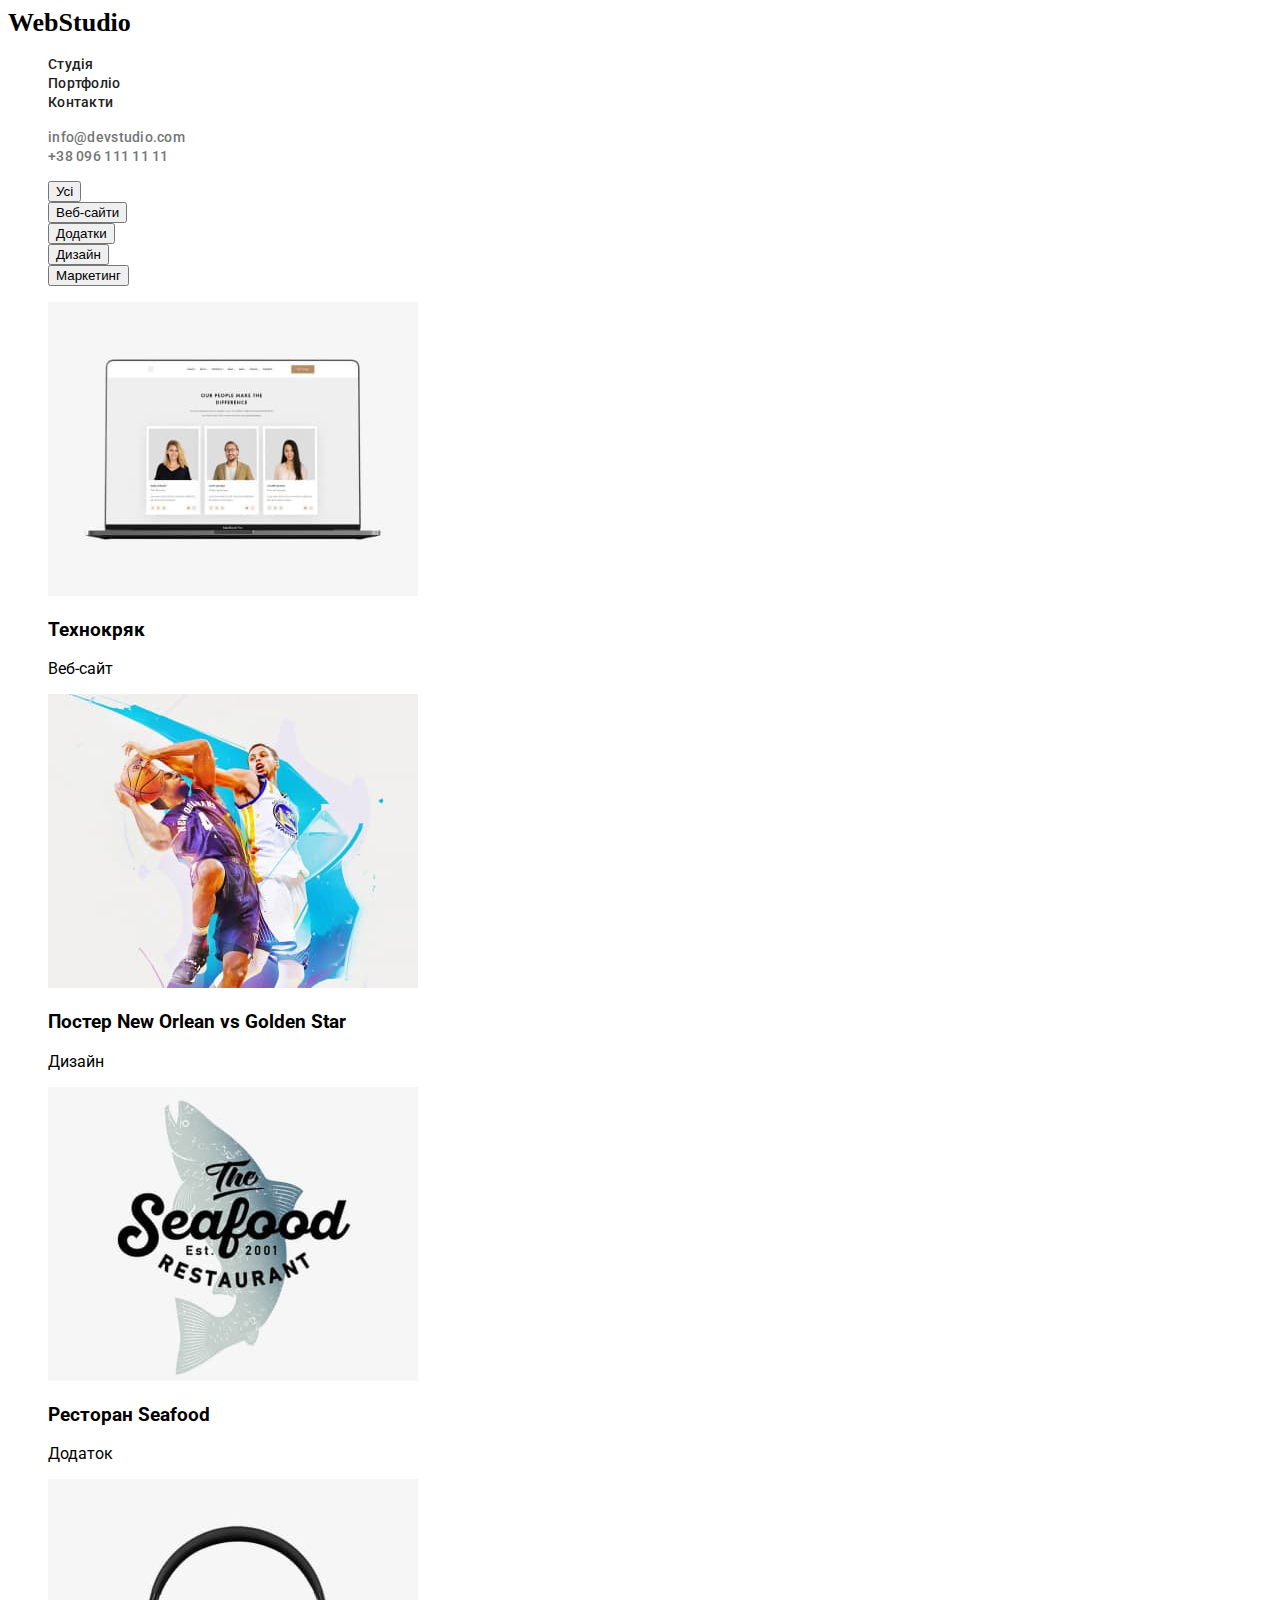
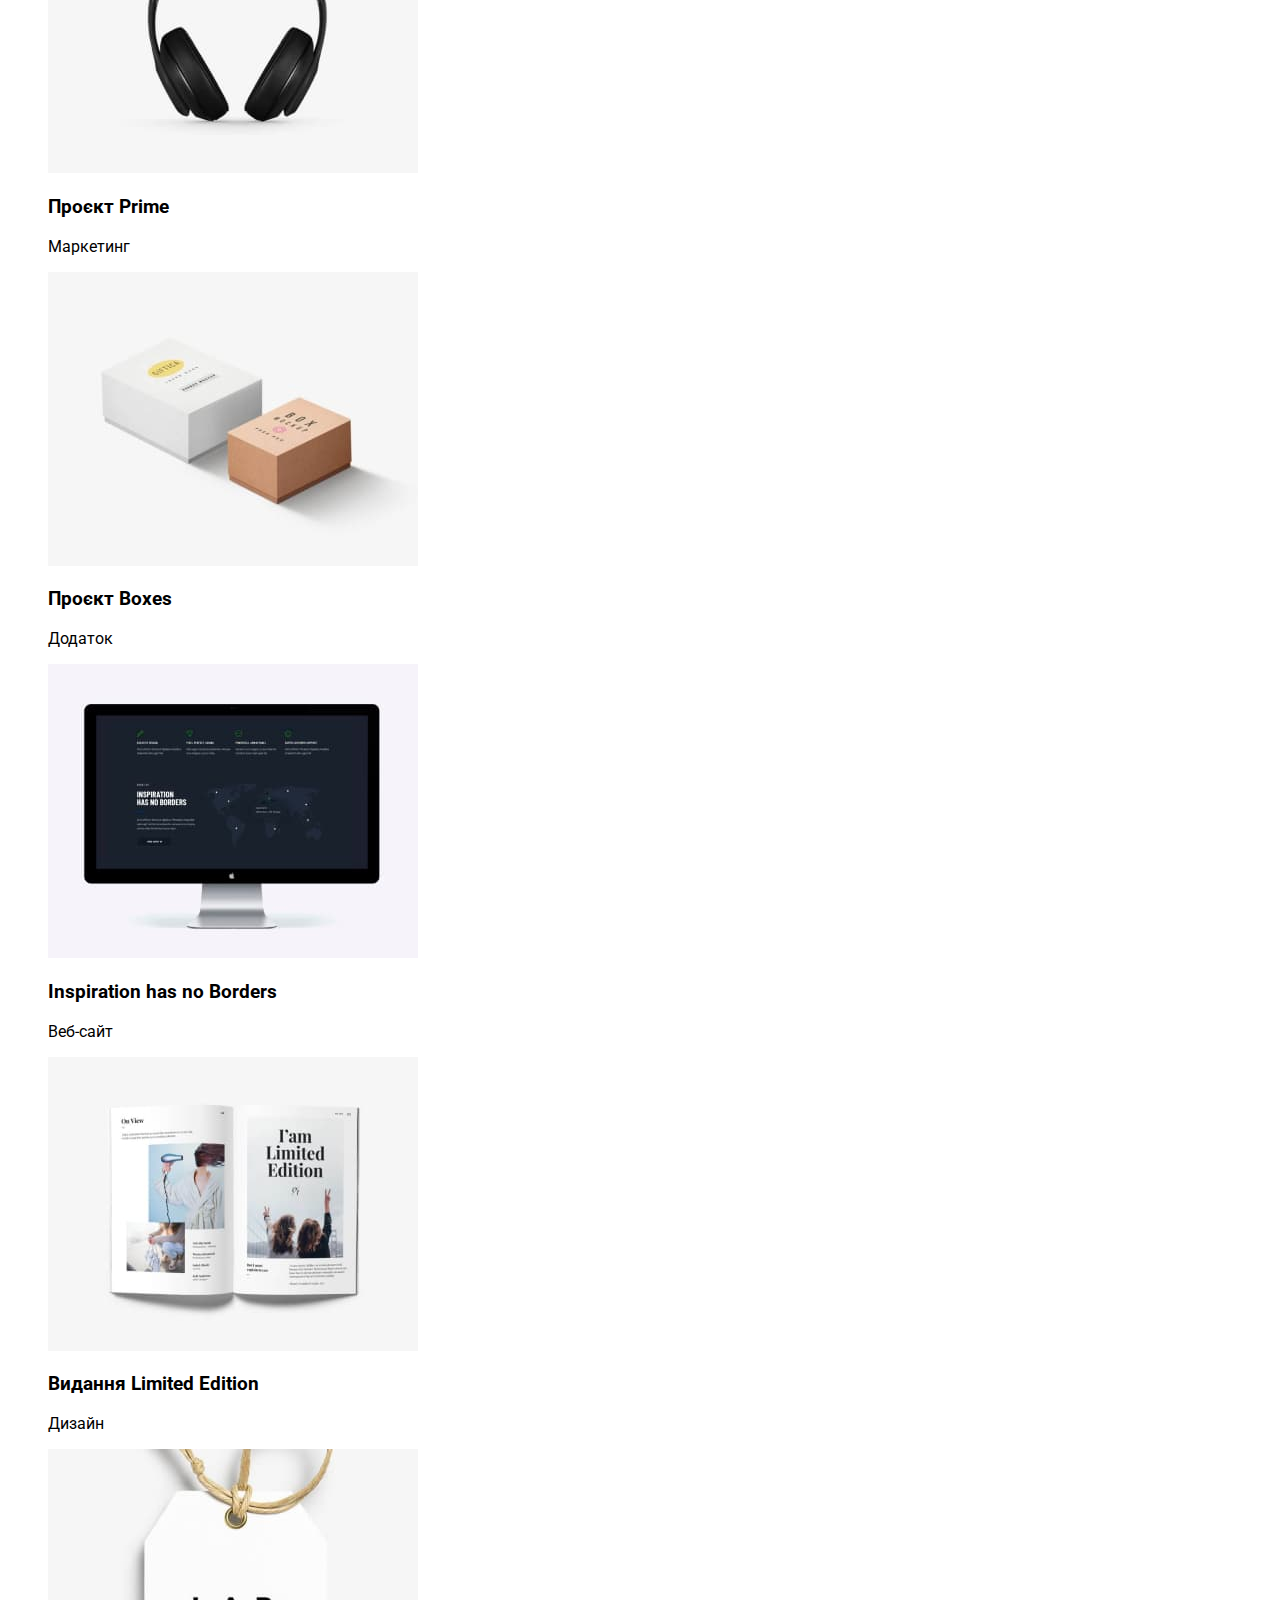
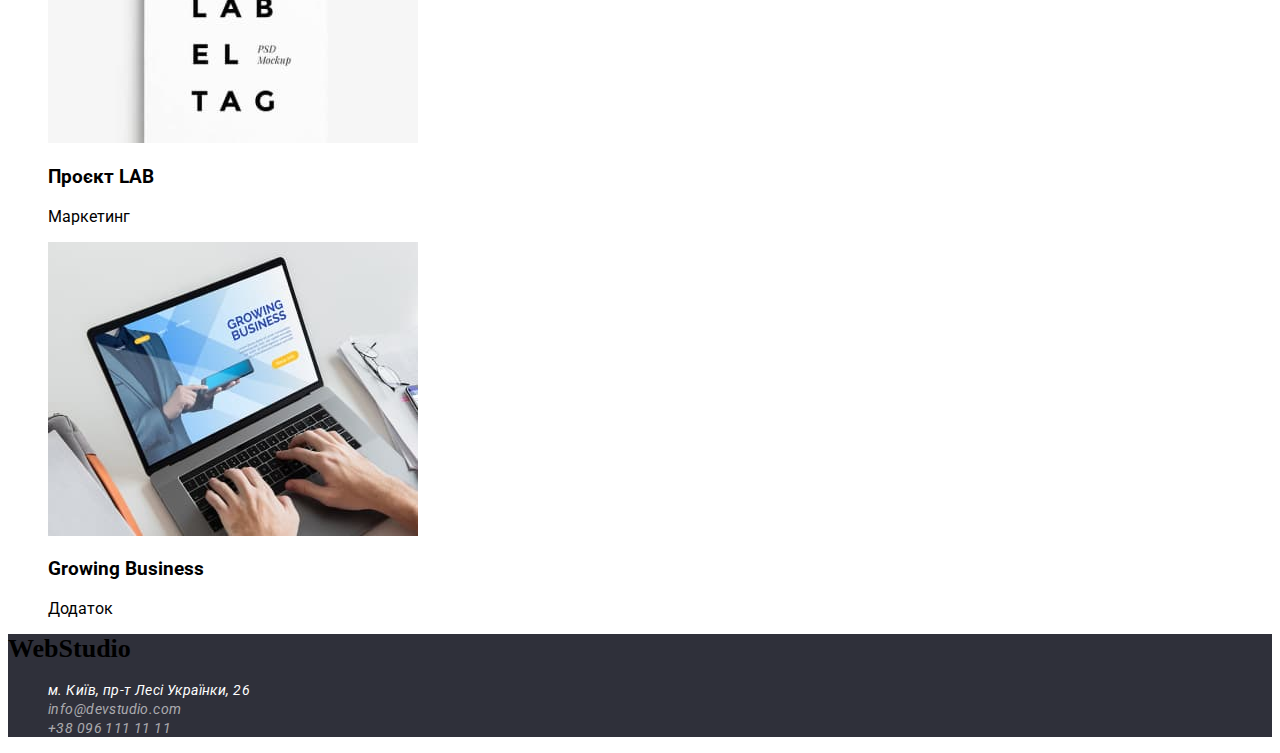
<file: portfolio.html>
<!DOCTYPE html>
<html lang="en">
  <head>
    <meta charset="UTF-8" />
    <meta http-equiv="X-UA-Compatible" content="IE=edge" />
    <meta name="viewport" content="width=, initial-scale=1.0" />
    <title>Portfolio</title>
    <!-- Link to CSS -->
    <link rel="stylesheet" href="./style.css/main.css" />
    <link rel="stylesheet" href="./style.css/portfolio.css" />
    <!-- links to fonds -->
    <link rel="preconnect" href="https://fonts.googleapis.com" />
    <link rel="preconnect" href="https://fonts.gstatic.com" crossorigin />
    <link
      href="https://fonts.googleapis.com/css2?family=Roboto:ital,wght@0,400;0,500;0,900;1,400;1,500;1,900&display=swap"
      rel="stylesheet"
    />
  </head>
  <body>
    <!-- header -->
    <header class="header">
      <!-- Logo -->
      <nav>
        <a class="logo" href=""> WebStudio </a>
        <!-- Bar -->
        <ul class="bar-primary">
          <li><a href="./index.html">Студія</a></li>
          <li><a href="">Портфоліо</a></li>
          <li><a href="">Контакти</a></li>
        </ul>
      </nav>
      <!-- Contacts -->
      <ul class="bar-secondary">
        <li>
          <a href="info@devstudio.com">info@devstudio.com </a>
        </li>
        <li><a href="+380961111111">+38 096 111 11 11 </a></li>
      </ul>
    </header>
    <main>
      <h1 class="visually-hidden">Portfolio page</h1>
      <section>
        <!-- Main buttons -->
        <h2 class="visually-hidden">Portfolio menu</h2>
        <nav>
          <ul class="section-buttons">
            <li><button type="button">Усі</button></li>
            <li><button type="button">Веб-сайти</button></li>
            <li><button type="button">Додатки</button></li>
            <li><button type="button">Дизайн</button></li>
            <li><button type="button">Маркетинг</button></li>
          </ul>
        </nav>
      </section>
      <section>
        <h2 class="visually-hidden">Portfolio sub menu</h2>
        <ul>
          <li>
            <img
              src="./portfolio.img/technokriak.jpg"
              alt="Technokriak project
            image"
              width="370"
              height="294"
            />
            <h3>Технокряк</h3>
            <p>Веб-сайт</p>
          </li>
          <li>
            <img
              src="./portfolio.img/New_Orlean_vs_Golden_Star.jpg"
              alt="New
            Orlean vs Golden Star project image"
              width="370"
              height="294"
            />
            <h3>Постер New Orlean vs Golden Star</h3>
            <p>Дизайн</p>
          </li>
          <li>
            <img
              src="./portfolio.img/Seafood.jpg"
              alt="Seafood project image"
              width="370"
              height="294"
            />
            <h3>Ресторан Seafood</h3>
            <p>Додаток</p>
          </li>
          <li>
            <img
              src="./portfolio.img/Prime_Project.jpg"
              alt="Prime project
            image"
              width="370"
              height="294"
            />
            <h3>Проєкт Prime</h3>
            <p>Маркетинг</p>
          </li>
          <li>
            <img
              src="./portfolio.img/Boxes.jpg"
              alt="Boxes project image"
              width="370"
              height="294"
            />
            <h3>Проєкт Boxes</h3>
            <p>Додаток</p>
          </li>
          <li>
            <img
              src="./portfolio.img/Inspiration_has_no_Borders.jpg"
              alt="Inspiration project image"
              width="370"
              height="294"
            />
            <h3>Inspiration has no Borders</h3>
            <p>Веб-сайт</p>
          </li>
          <li>
            <img
              src="./portfolio.img/Limited_Edition.jpg"
              alt="Limited edition
            project image"
              width="370"
              height="294"
            />
            <h3>Видання Limited Edition</h3>
            <p>Дизайн</p>
          </li>
          <li>
            <img
              src="./portfolio.img/LAB_Project.jpg"
              alt="LAB project image"
              width="370"
              height="294"
            />
            <h3>Проєкт LAB</h3>
            <p>Маркетинг</p>
          </li>
          <li>
            <img
              src="./portfolio.img/Growing_Business.jpg"
              alt="Growing_Business app picture"
              width="370"
              height="294"
            />
            <h3>Growing Business</h3>
            <p>Додаток</p>
          </li>
        </ul>
      </section>
    </main>
    <footer class="footer">
      <!-- Contacts -->
      <a class="logo" href=""> WebStudio </a>
      <address>
        <div></div>
          <ul>
            <li>
              <a
                class="address"
                href="https://goo.gl/maps/xHER3sWDhPtHqo4VA"
                target="_blank"
                rel="noopener noreferrer"
              >
                м. Київ, пр-т Лесі Українки, 26
              </a>
            </li>
            <li>
              <a href="info@devstudio.com">info@devstudio.com </a>
            </li>
            <li>
              <a href="+380961111111">+38 096 111 11 11 </a>
            </li>
          </ul>
        </div>
      </address>
    </footer>
  </body>
</html>
</file>
<file: style.css/main.css>
/* Основний білий колір #ffffff;*/
/* Білий колір фону #F5F5F5; */
/* Фон для футеру #2F303A; */
/* Чорний колір основного тексту #212121;*/
/* Чорний для лого #000000 */
/* Сірий колір дрібного тексту #757575; */
/* Синій колір для ховерів #2196F3; */
:root {
  --primary-white-color: #ffffff;
  --background-white: #f5f5f5;
  --primary-text-color: #212121;
  --secondary-text-color: #757575;
  --blue-color: #2196f3;
  --buttons-color: #f5f4fa;
  --logo-black: #000000;
  --background-dark-grey: #2f303a;
  --footer-half-transparent-grey: rgba(255, 255, 255, 0.6);
}
/* General elements */
body {
  font-family: Roboto, sans-serif;
  font-style: normal;
}
ul {
  list-style: none;
}
/* Hidden elements */
.visually-hidden {
  position: absolute;
  white-space: nowrap;
  width: 1px;
  height: 1px;
  overflow: hidden;
  border: 0;
  padding: 0;
  clip: rect(0 0 0 0);
  clip-path: inset(50%);
  margin: -1px;
}
/* Logo */
.logo,
.logo:visited,
.logo:active {
  font-family: "Raleway";
  font-weight: 700;
  font-size: 26px;
  line-height: 1, 2;
  text-decoration: none;
  color: var(--logo-black);
}
.logo:hover,
.logo:focus {
  font-family: "Raleway";
  font-weight: 700;
  font-size: 26px;
  line-height: 1, 2;
  text-decoration: none;
  color: var(--blue-color);
}
/* Header */

.header {
  background: var(--primary-white-color);
}
.bar-primary a,
.bar-primary a:visited,
.bar-primary a:active {
  font-weight: 500;
  font-size: 14px;
  line-height: 1, 1;
  letter-spacing: 0.02em;
  color: var(--primary-text-color);
  text-decoration: none;
}
.bar-primary a:hover,
.bar-primary a:focus {
  font-weight: 500;
  font-size: 14px;
  line-height: 1, 1;
  letter-spacing: 0.02em;
  color: var(--blue-color);
  text-decoration: none;
}
.bar-secondary a,
.bar-secondary a:visited,
.bar-secondary a:active {
  font-weight: 500;
  font-size: 14px;
  line-height: 1, 1;
  letter-spacing: 0.02em;
  color: var(--secondary-text-color);
  text-decoration: none;
}
.bar-secondary a:hover,
.bar-secondary a:focus {
  font-weight: 500;
  font-size: 14px;
  line-height: 1, 1;
  letter-spacing: 0.02em;
  color: var(--blue-color);
  text-decoration: none;
}
/* footer */
.footer {
  background: var(--background-dark-grey);
}
address a,
address a:visited,
address a:active {
  font-size: 14px;
  line-height: 1, 7;
  color: var(--footer-half-transparent-grey);
  text-decoration: none;
  letter-spacing: 0.03em;
}

address a:hover,
address a:focus {
  font-size: 14px;
  line-height: 1, 7;
  color: var(--blue-color);
  text-decoration: none;
  letter-spacing: 0.03em;
}
address .address,
address .address:visited,
address .address:active {
  font-size: 14px;
  line-height: 1, 7;
  color: var(--primary-white-color);
  text-decoration: none;
  letter-spacing: 0.03em;
}

address .address:hover,
address .address:focus {
  font-size: 14px;
  line-height: 1, 7;
  color: var(--blue-color);
  text-decoration: none;
  letter-spacing: 0.03em;
}
</file>
<file: style.css/portfolio.css>
/* Основний білий колір #ffffff;*/
/* Білий колір фону #F5F5F5; */
/* Фон для футеру #2F303A; */
/* Чорний колір основного тексту #212121;*/
/* Сірий колір дрібного тексту #757575; */
/* Синій колір для ховерів #2196F3; */

:root {
  --primary-white-color: #ffffff;
  --background-white: #f5f5f5;
  --primary-text-color: #212121;
  --secondary-text-color: #757575;
  --blue-color: #2196f3;
  --buttons-color: #f5f4fa;
  --background-dark-grey: #2f303a;
  --footer-half-transparent-grey: rgba(255, 255, 255, 0.6);
}

/* Portfolio munu (buttons section) */
.section-buttons {
  font-weight: 500;
  font-size: 16px;
  color: var(--buttons-color);
}

.section-buttons:focus,
.section-buttons:hover {
  font-weight: 500;
  font-size: 16px;
  color: var(--blue-color);
}

/* Portfolio sub menu */
</file>
